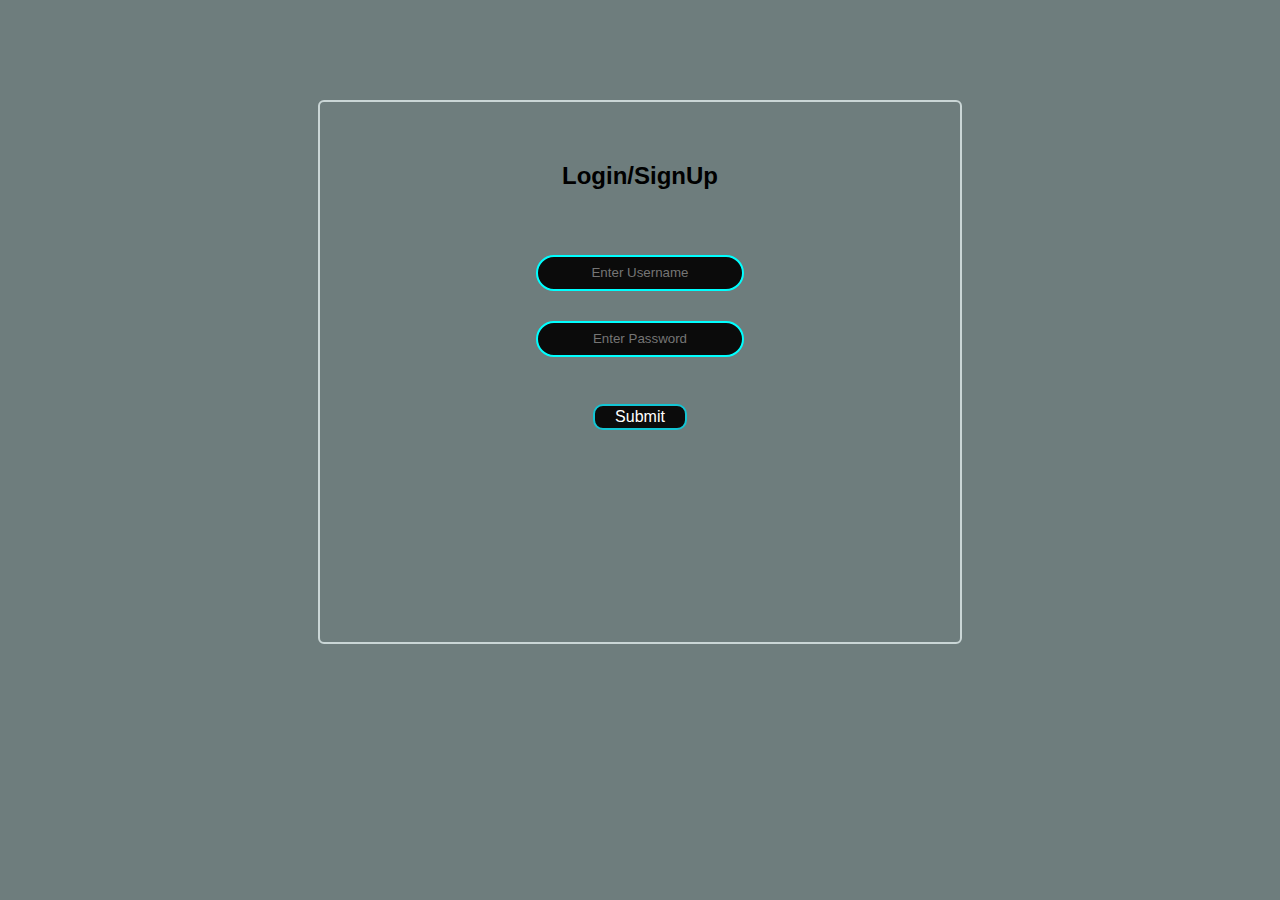
<file: login.html>
<!DOCTYPE html>
<html lang="en">

<head>
    <meta charset="UTF-8">
    <meta http-equiv="X-UA-Compatible" content="IE=edge">
    <meta name="viewport" content="width=device-width, initial-scale=1.0">
    <title>Login/Sign Up</title>
    <link rel="stylesheet" href="login.css">
    <link rel="stylesheet" media="screen and (max-width:471px)" href="loginphone.css">
    <script src="login.js"></script>
</head>

<body>
    <div class="box">
    <div id="loginbox">
        <h2>Login/SignUp</h2>
        <div class="info">

            <div class="form">
                <!-- <label for="username">username:</label> -->
                <input type="text" name="" placeholder="Enter Username" id="username">
            </div>
            <div class="form">
                <!-- <label for="password">Password: -->
                    <input type="password" name="" placeholder="Enter Password" id="password">
            </div>
            <div class="form">
                <!-- <label for="submit">Pa: -->
                <button class="btn" name="" onclick="validate()">Submit</button>
            </div>
            <p id="hello"></p>
        </div>
    </div>
    
</div>
</body>

</html>
</file>
<file: login.css>
body {
    margin: 0;
    padding: 0;
    font-family: sans-serif;
    background-color: #6e7d7d;

    /* color: rebeccapurple; */
}

.box {
    margin: auto;
    display: flex;
    justify-content: center;
    align-items: center;
}

h2 {
    margin-top: 60px;
}

#loginbox::before {
    content: "";
    background: url('https://images.unsplash.com/photo-1529539795054-3c162aab037a?ixlib=rb-1.2.1&ixid=MnwxMjA3fDB8MHxzZWFyY2h8MXx8bG9naW58ZW58MHx8MHx8&w=1000&q=80') no-repeat center center/cover;
    position: absolute;
    height: 100%;
    width: 100%;
    top: 0px;
    left: 0px;
    opacity: 0.6;
    z-index: -1;
}

#loginbox {
    position: relative;
    height: 60vh;
    width: 50%;
    margin: auto;
    margin: 100px 100px;
    /* padding-top: 100px; */
    border: 2px solid rgb(202, 214, 214);
    border-radius: 6px;
    display: flex;
    align-items: center;
    flex-direction: column;
}

.info {
    display: flex;
    flex-direction: column;
    align-items: center;
    justify-content: center;
    padding-top: 30px;
}

.form {
    padding: 15px;
    font-size: 1.2rem;
    font-weight: 400;
}

.form input {
    text-align: center;
    border: 2px solid aqua;
    border-radius: 30px;
    background-color: #0b0b0b;
    width: 200px;
    height: 30px;
    transition: all ease-in-out;
    color: white;
}

.form input:hover {
    transition-duration: 0.7s;
    width: 250px;
}

.btn {
    margin: 17px;
    padding: 2px 20px;
    border: 2px solid #13c5d4;
    font-size: 1rem;
    border-radius: 10px;
    background-color: #0b0b0b;
    ;
    color: white;
    cursor: pointer;
}

.btn:hover {
    background: none;
    font-weight: 500;

}
</file>
<file: loginphone.css>
.form input{
    width: 130px;
}
.form input:hover{
    width: 160px;
}
#loginbox{
    width: 74%;
    height: 48vh;
}
.info{
    width: 240px;
}
</file>
